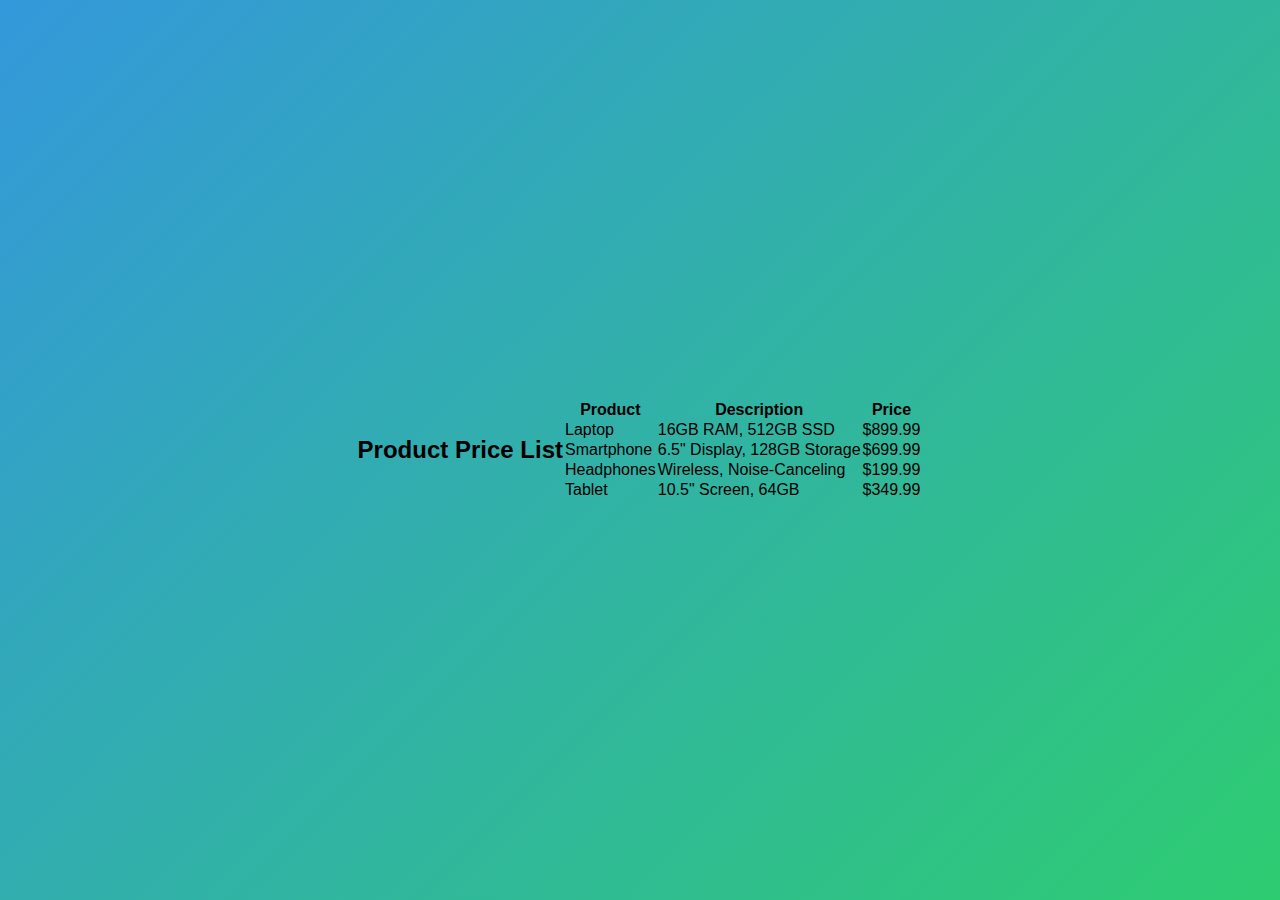
<file: index.html>
<!DOCTYPE html>
<html lang="en">
<head>
    <meta charset="UTF-8">
    <meta name="viewport" content="width=device-width, initial-scale=1.0">
    <title>Price Table</title>
    <link rel="stylesheet" href="styles.css">
</head>
<body>
    <h2>Product Price List</h2>
    <table class="price-table">
        <thead>
            <tr>
                <th>Product</th>
                <th>Description</th>
                <th>Price</th>
            </tr>
        </thead>
        <tbody>
            <tr>
                <td>Laptop</td>
                <td>16GB RAM, 512GB SSD</td>
                <td class="price">$899.99</td>
            </tr>
            <tr>
                <td>Smartphone</td>
                <td>6.5" Display, 128GB Storage</td>
                <td class="price">$699.99</td>
            </tr>
            <tr>
                <td>Headphones</td>
                <td>Wireless, Noise-Canceling</td>
                <td class="price">$199.99</td>
            </tr>
            <tr>
                <td>Tablet</td>
                <td>10.5" Screen, 64GB</td>
                <td class="price">$349.99</td>
            </tr>
        </tbody>
    </table>
</body>
</html>
</file>
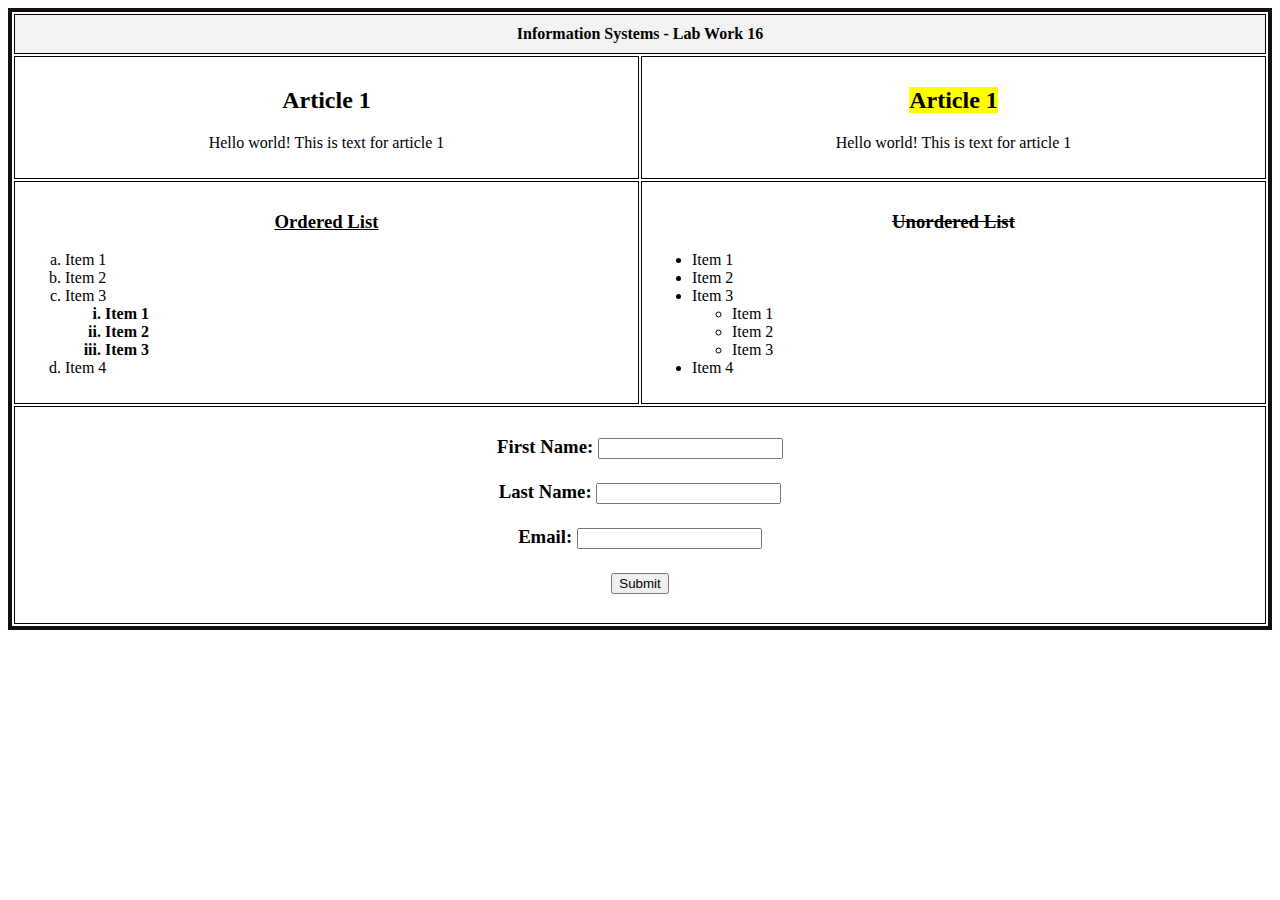
<file: ass.html>
<!DOCTYPE html>
<html lang="en">
  <head>
    <meta charset="UTF-8" />
    <meta name="viewport" content="width=device-width, initial-scale=1.0" />
    <title>Information Systems - Lab Work 16</title>
    <style>
      table {
        border: #160e0e solid 4px;
        width: 100%;
      }
      th,
      td {
        border: 1px solid black;
        padding: 10px;
        text-align: left;
      }
      h2,
      th,
      p,
      h3 {
        text-align: center;
      }
      th {
        background-color: #f2f2f2;
      }
      .highlight {
        background-color: yellow;
      }
    </style>
  </head>
  <body>
    <table>
      <tr>
        <th colspan="2">Information Systems - Lab Work 16</th>
      </tr>
      <tr>
        <td>
          <h2>Article 1</h2>
          <p>Hello world! This is text for article 1</p>
        </td>
        <td>
          <h2><mark>Article 1</mark></h2>
          <p>Hello world! This is text for article 1</p>
        </td>
      </tr>
      <tr>
        <td>
          <h3><ins>Ordered List</ins></h3>
          <ol type="a">
            <li>Item 1</li>
            <li>Item 2</li>
            <li>
              Item 3
              <ol type="i">
                <b>
                  <li>Item 1</li>
                  <li>Item 2</li>
                  <li>Item 3</li></b
                >
              </ol>
            </li>
            <li>Item 4</li>
          </ol>
        </td>
        <td>
          <h3>
            <del>Unordered List</del>
          </h3>
          <ul>
            <li>Item 1</li>
            <li>Item 2</li>
            <li>
              Item 3
              <ul>
                <li>Item 1</li>
                <li>Item 2</li>
                <li>Item 3</li>
              </ul>
            </li>
            <li>Item 4</li>
          </ul>
        </td>
      </tr>
      <tr>
        <td colspan="2">
          <form>
            <h3>
              <label for="firstName">First Name:</label>
              <input type="text" id="firstName" name="firstName" /><br /><br />
              <label for="lastName">Last Name:</label>
              <input type="text" id="lastName" name="lastName" /><br /><br />
              <label for="email">Email:</label>
              <input type="email" id="email" name="email" /><br /><br />
              <input type="submit" value="Submit" />
            </h3>
          </form>
        </td>
      </tr>
    </table>
  </body>
</html>
</file>
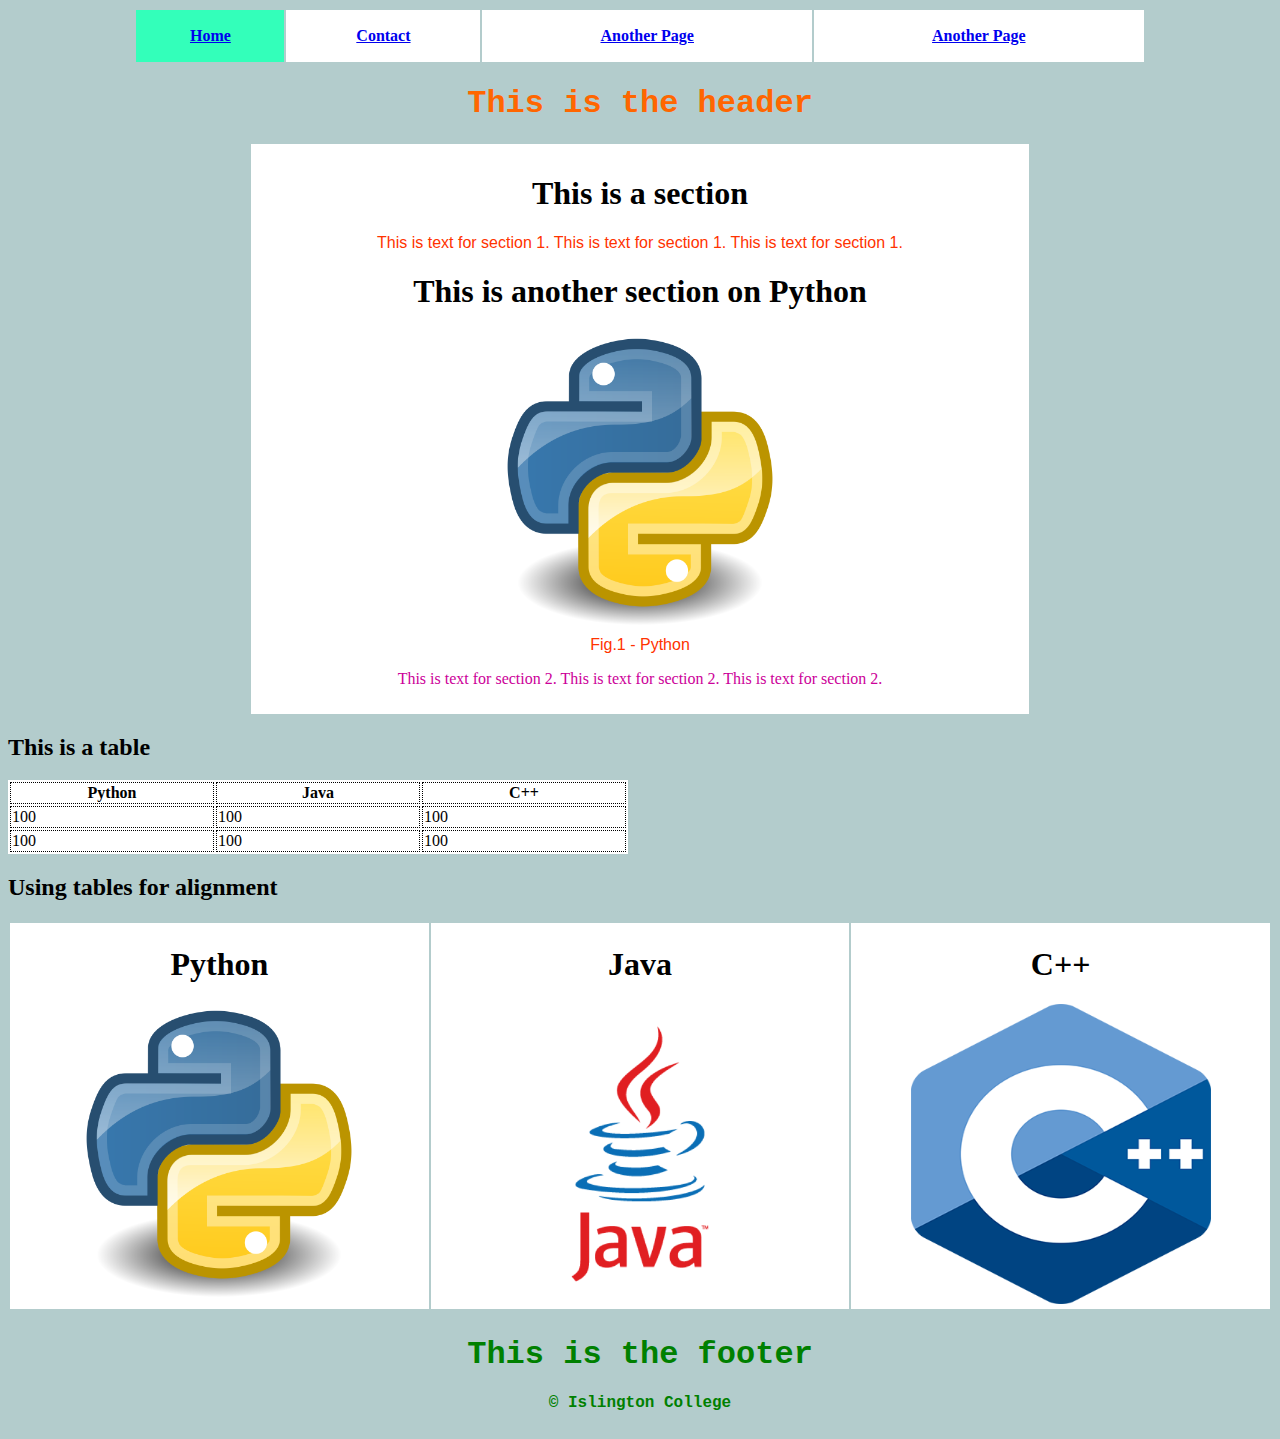
<file: base.html>
<!DOCTYPE html>
<html>
	<head>
		<title>Basic HTML</title>
		<meta name="description" content="Just Basic HTML" />
		<meta name="keywords" content="HTML" />
		<meta name="author" content="Islington" />
		<!--meta http-equiv="refresh" content="2" /-->
		<link rel="stylesheet" href="style.css">
		<style>
		body {
				background-color: #b3cccc; 
				/*background: url('bg.jpg');
				background-size: 100% 100%;*/
		}
		.text {
				font-family:Helvetica;
				color:#ff3300;
		}
		</style>
	</head>
	<body>
		<nav>
			<table style="width:80%;margin:auto;">
				<tr>
					<th class="current">
						<a href="#">Home</a>
					</th>
					<th class="menu">
						<a href="base2.html">Contact</a>
					</th>
					<th class="menu">
						<a href="#">Another Page</a>
					</th>
					<th class="menu">
						<a href="#">Another Page</a>
					</th>
				</tr>
			<table>
		</nav>
		<header>
			<h1 style="font-family:Courier New;color:rgb(255, 102, 0);text-align:center;">This is the header</h1>
		</header>
		<div class="container">
			<section>
				<h1>This is a section</h1>
				<p class="text">This is text for section 1. This is text for section 1. This is text for section 1.</p>
			</section>
			<section>
				<h1>This is another section on Python</h1>
				<figure>
					<img src="Python.png" alt="Anaconda" width="300" height="300"/>
					<figcaption class="text">Fig.1 - Python</figcaption>
				</figure>
				<p class="text2">This is text for section 2. This is text for section 2. This is text for section 2.</p>
			</section>
		</div>
		<section>
			<h2>This is a table</h2>
			<table class="bgcolour">
				<tr>
					<th class="b" width="200px">Python</th>
					<th class="b" width="200px">Java</th>
					<th class="b" width="200px">C++</th>
				</tr>
				<tr>
					<td class="b">100</td>
					<td class="b">100</td>
					<td class="b">100</td>
				</tr>
				<tr>
					<td class="b">100</td>
					<td class="b">100</td>
					<td class="b">100</td>
				</tr>
			</table>
		</section>
		<section>
			<h2>Using tables for alignment</h2>
			<table width="100%">
				<tr>
					<th class="bgcolour">
						<section>
							<h1>Python</h1>
							<a href="base2.html"><img src="Python.png" alt="python" width="300" height="300"></a>
						</section>
					</th>
					<th class="bgcolour">
						<section>
							<h1>Java</h1>
							<img src="java.png" alt="java" width="300" height="300">
						</section>
					</th>
					<th class="bgcolour">
						<section>
							<h1>C++</h1>
							<img src="cpp.png" alt="cpp" width="300" height="300">
						</section>
					</th>
				</tr>
			</table>
		</section>
		<footer>
			<table width="100%">
				<tr>
					<th>
					<div style="color:green;font-family:Courier New;">
						<h1>This is the footer</h1>
						<p>&copy; Islington College</p>
					</div>
					</th>
				</tr>
			</table>
		</footer>
	</body>
</html>
</file>
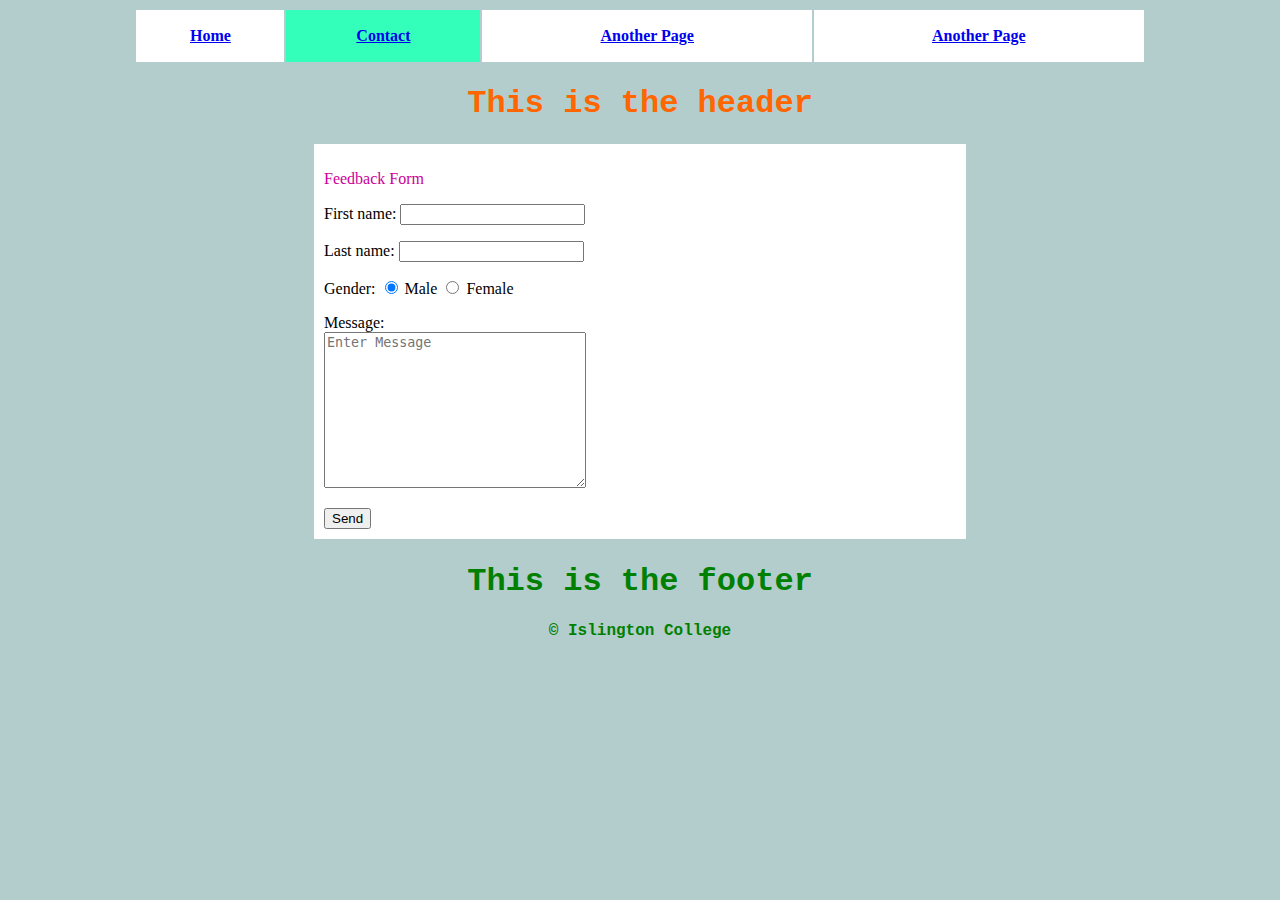
<file: base2.html>
<!DOCTYPE html>
<html>

<head>
	<title>Basic HTML 2</title>
	<meta name="description" content="Just Basic HTML" />
	<meta name="keywords" content="HTML" />
	<link rel="stylesheet" href="style.css">
	<style>
		body {
			background-color: #b3cccc;
		}
	</style>
</head>

<body>
	<nav>
		<table style="width:80%;margin:auto;">
			<tr>
				<th class="menu">
					<a href="base.html">Home</a>
				</th>
				<th class="current">
					<a href="#">Contact</a>
				</th>
				<th class="menu">
					<a href="#">Another Page</a>
				</th>
				<th class="menu">
					<a href="#">Another Page</a>
				</th>
			</tr>
			<table>
	</nav>
	<header>
		<h1 style="font-family:'Courier New';color:rgb(255, 102, 0);text-align:center;">This is the header</h1>
	</header>
	<div class="container2">
		<p class="text2">Feedback Form</p>
		<form>
			<p>First name: <input type="text" name="firstname"></p>
			<p>Last name: <input type="text" name="lastname"></p>
			<p>Gender: <input type="radio" name="gender" value="male" checked> Male
				<input type="radio" name="gender" value="female"> Female
			</p>
			<p>Message: <br><textarea name="message" rows="10" cols="30" placeholder="Enter Message"></textarea></p>
			<input type="submit" value="Send">
		</form>
	</div>
	<footer>
		<table width="100%">
			<tr>
				<th>
					<div style="color:green;font-family:Courier New;">
						<h1>This is the footer</h1>
						<p>&copy; Islington College</p>
						<div>
				</th>
			</tr>
		</table>
	</footer>
</body>

</html>
</file>
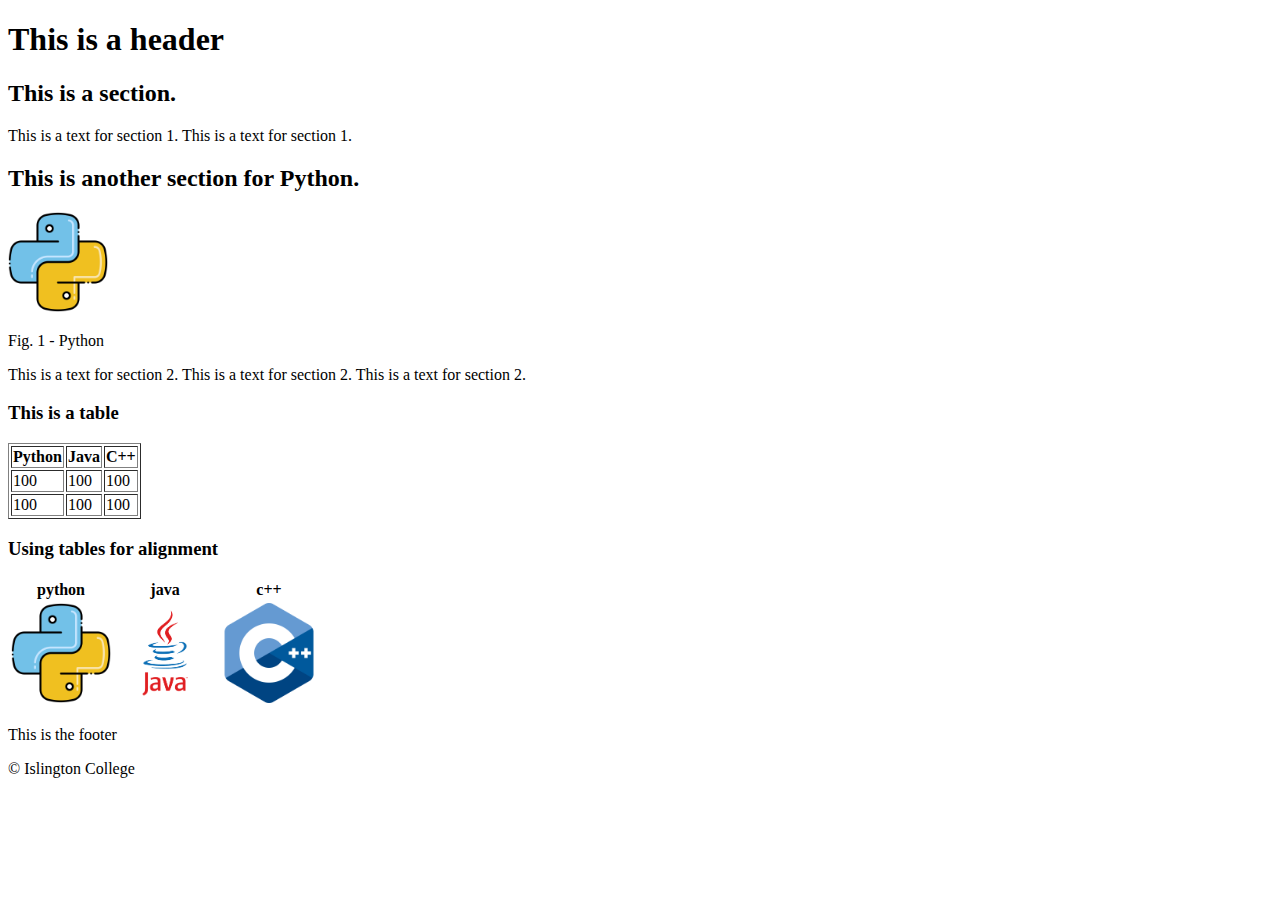
<file: page.html>
<!DOCTYPE html>
<html lang="en">
<head>
    <meta charset="UTF-8">
    <meta name="viewport" content="width=device-width, initial-scale=1.0">
    <title>Document</title>
</head>
<body>

    <h1>This is a header</h1>

    <section>
        <h2>This is a section.</h2>
        <p>This is a text for section 1. This is a text for section 1.</p>
    </section>

    <section>
        <h2>This is another section for Python.</h2>
        <img src="python.png" alt="Python Logo"height="100"  width="100">
        <p>Fig. 1 - Python</p>
        <p>This is a text for section 2. This is a text for section 2. This is a text for section 2.</p>
    </section>

    <h3>This is a table</h3>
    <table border="1">
        <tr>
            <th>Python</th>
            <th>Java</th>
            <th>C++</th>
        </tr>
        <tr>
            <td>100</td>
            <td>100</td>
            <td>100</td>
        </tr>
        <tr>
            <td>100</td>
            <td>100</td>
            <td>100</td>
        </tr>
    </table>

    <h3>Using tables for alignment</h3>
    <table>
      <tr>
        <th>python</th>
        <th>java</th>
        <th>c++</th>
      </tr>

        <tr>
            <td><img src="python.png" alt="Python"height="100"width="100"></td>
            <td><img src="java.png" alt="Java"height="100"width="100"></td>
            <td><img src="c-.png" alt="C++"height="100"width="100"></td>
        </tr>
    </table>

    <footer>
        <p>This is the footer</p>
        <p>&copy; Islington College</p>
    </footer>
    
</body>
</html>
</file>
<file: styles.css>
:root {
    --primary-blue: #3498db;
    --dark-blue: #2980b9;
    --accent-green: #2ecc71;
    --dark-green: #27ae60;
    --black: #2c3e50;
    --light-gray: #010101;
}

* {
    margin: 0;
    padding: 0;
    box-sizing: border-box;
    font-family: 'Segoe UI', Tahoma, Geneva, Verdana, sans-serif;
}

body {
    background-color: var(--light-gray);
    display: flex;
    justify-content: center;
    align-items: center;
    min-height: 100vh;
    background: linear-gradient(135deg, var(--primary-blue), var(--accent-green));
}

.container {
    width: 100%;
    max-width: 400px;
    background-color: rgb(237, 241, 241);
    border-radius: 10px;
    box-shadow: 0 15px 35px rgba(21, 91, 89, 0.2);
    overflow: hidden;
}

.header {
    background: linear-gradient(to right, var(--primary-blue), var(--accent-green));
    color: rgb(255, 255, 255);
    padding: 20px;
    text-align: center;
}

.header h1 {
    font-size: 24px;
    margin-bottom: 5px;
}

.form-container {
    padding: 30px;
}

.form-group {
    margin-bottom: 20px;
    position: relative;
}

.form-group label {
    display: block;
    margin-bottom: 8px;
    color: var(--black);
    font-weight: 600;
}

.form-group input {
    width: 100%;
    padding: 12px 15px;
    border: 2px solid #000000;
    border-radius: 5px;
    font-size: 16px;
    transition: all 0.3s;
}

.form-group input:focus {
    border-color: var(--primary-blue);
    outline: none;
    box-shadow: 0 0 0 3px rgba(52, 152, 219, 0.2);
}

.btn {
    display: block;
    width: 100%;
    padding: 12px;
    border: none;
    border-radius: 5px;
    background: linear-gradient(to right, var(--primary-blue), var(--accent-green));
    color: rgb(7, 7, 7);
    font-size: 16px;
    font-weight: 600;
    cursor: pointer;
    transition: all 0.3s;
}

.btn:hover {
    background: linear-gradient(to right, var(--dark-blue), var(--dark-green));
    transform: translateY(-2px);
}

.footer {
    text-align: center;
    padding: 15px;
    color: var(--black);
    font-size: 14px;
}

.footer a {
    color: var(--primary-blue);
    text-decoration: none;
    font-weight: 600;
}

.footer a:hover {
    text-decoration: underline;
}

.password-strength {
    height: 5px;
    background-color: #eee;
    margin-top: 5px;
    border-radius: 5px;
    overflow: hidden;
}

.strength-meter {
    height: 100%;
    width: 0%;
    background-color: rgb(8, 15, 243);
    transition: all 0.3s;
}

.show-password {
    position: absolute;
    right: 15px;
    top: 40px;
    cursor: pointer;
    color: var(--black);
}
</file>
<file: style.css>
a:hover {color:#FFCC00}

.container {
	width:60%;
	background-color:white;
	text-align:center;
	margin:auto;
	padding:10px;
}
.container2 {
	width:50%;
	background-color:white;
	margin:auto;
	padding:10px;
}

.b {
	border:1px dotted;
}

.bgcolour {
	background-color:white;
}

.current {
	background-color:#33FFBA;
	height:50px;
}
.menu {
	background-color:white;
	height:50px;
}

.text2 {
		font-family:Comic Sans MS;
		color:#cc0099;
}
</file>
